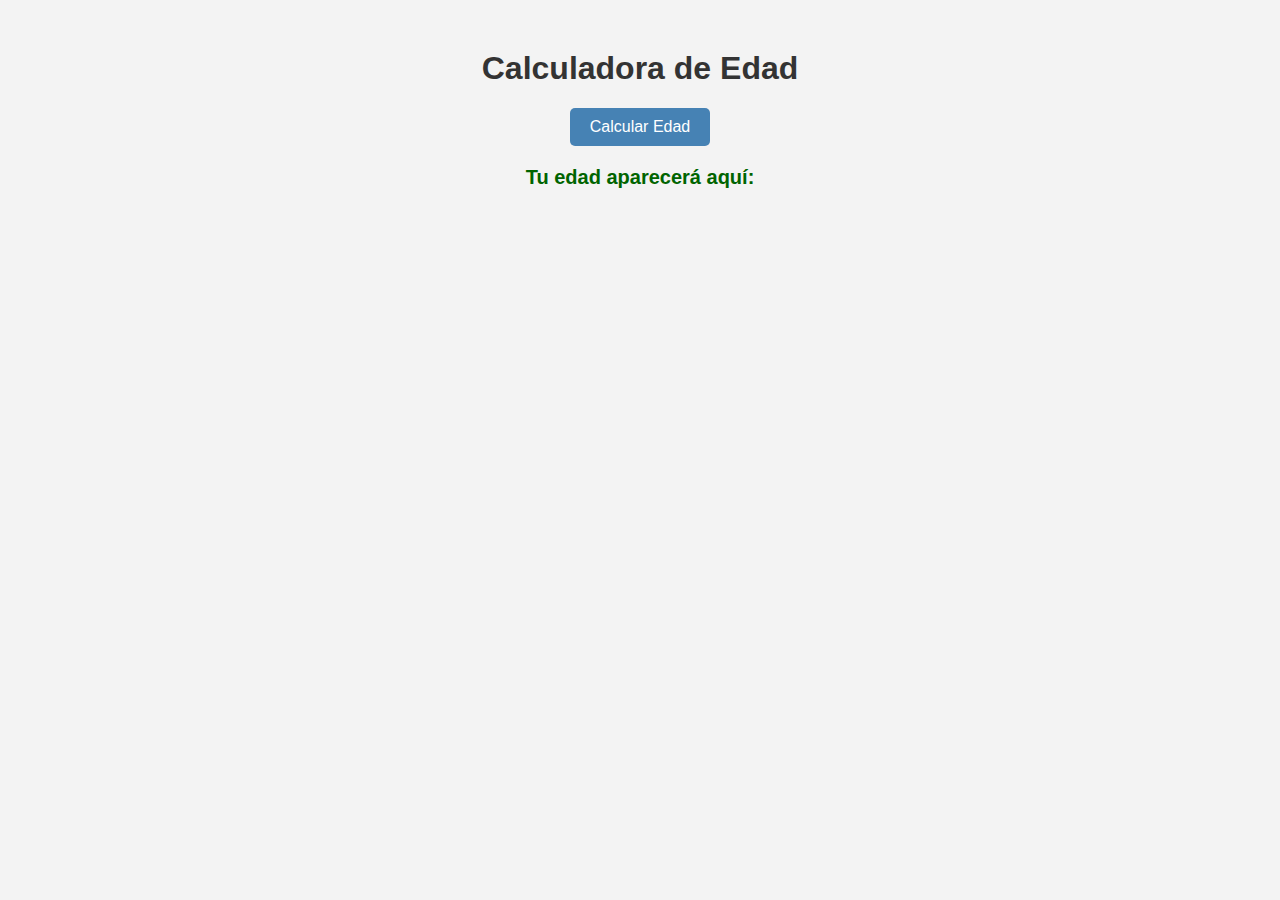
<file: 01-Variables/index.html>
<!DOCTYPE html>
<html lang="es">
<head>
    <meta charset="UTF-8">
    <meta name="viewport" content="width=device-width, initial-scale=1.0">
    <title>Calculadora de Edad</title>
    <link rel="stylesheet" href="./css/styles.css">
</head>
<body>
    <h1>Calculadora de Edad</h1>
    <button id="btnCalcular">Calcular Edad</button>
    <p id="resultado">Tu edad aparecerá aquí:</p>

    <script src="./js/main.js"></script>
</body>
</html>
</file>
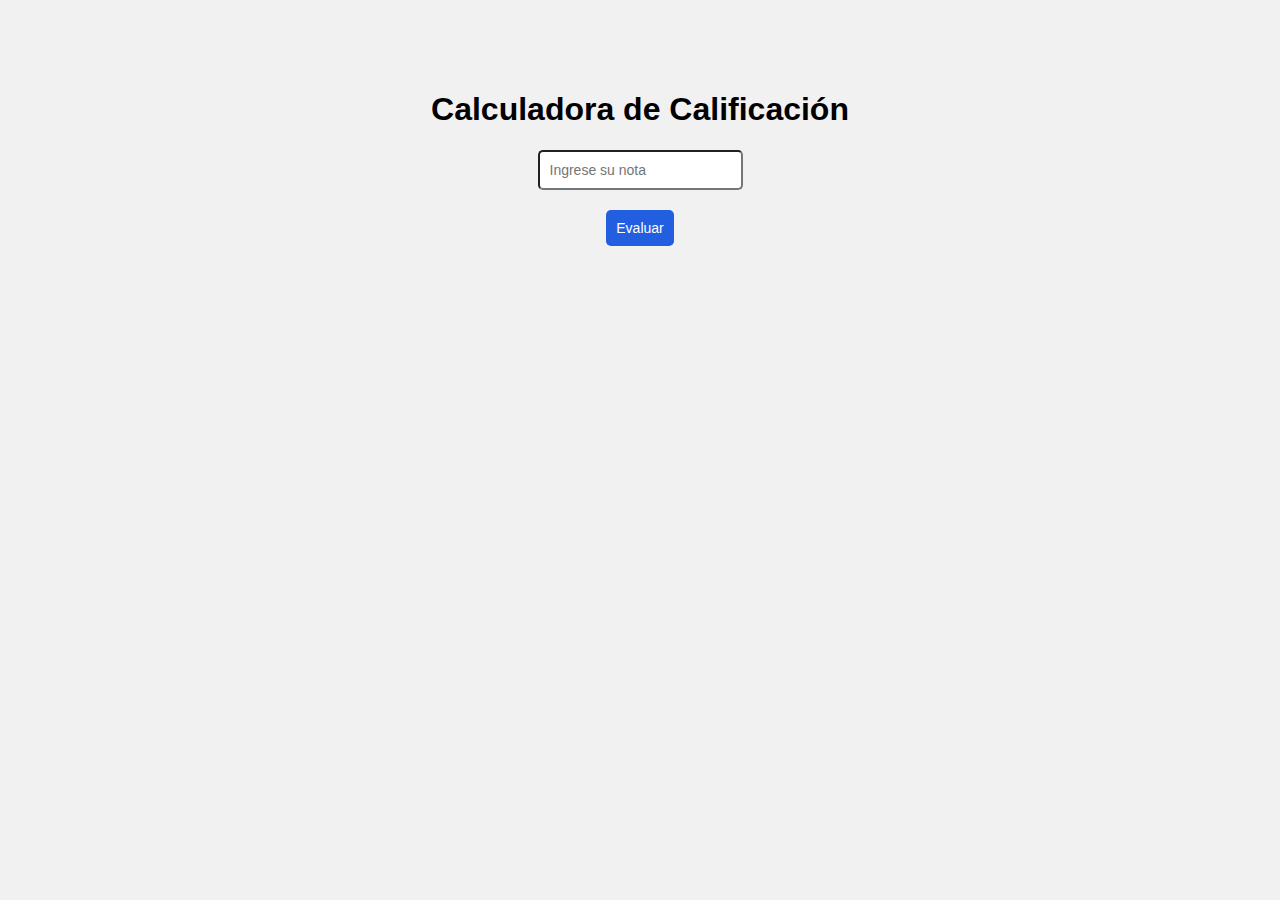
<file: 02-Funciones/index.html>
<!DOCTYPE html>
<html lang="es">
  <head>
    <meta charset="UTF-8" />
    <meta name="viewport" content="width=device-width, initial-scale=1.0" />
    <title>Calculadora de Calificación</title>
    <link rel="stylesheet" href="./css/stiles.css" />
  </head>
  <body>
    <h1>Calculadora de Calificación</h1>

    <div class="element-group">
      <input
        type="text"
        id="nota"
        min="0"
        max="100"
        placeholder="Ingrese su nota"
        autocomplete="off"
      />
      <button id="btnEvaluar">Evaluar</button>
    </div>

    <p id="resultado"></p>

    <script src="./js/main.js"></script>
  </body>
</html>
</file>
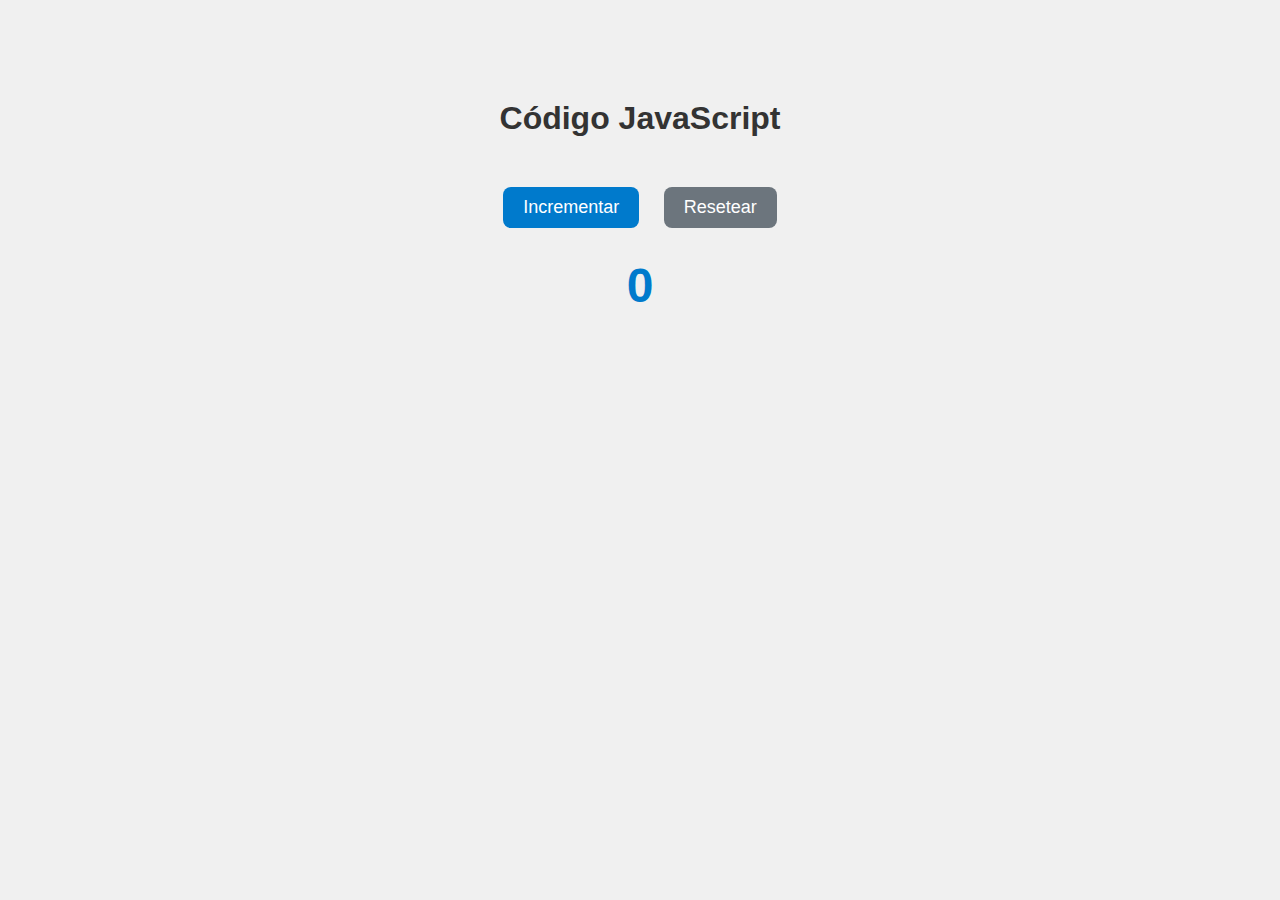
<file: 03-Funciones(practica)/index.html>
<!DOCTYPE html>
<html lang="en">
  <head>
    <meta charset="UTF-8" />
    <meta name="viewport" content="width=device-width, initial-scale=1.0" />
    <title>JavaScript</title>
    <link rel="stylesheet" href="./css/styles.css" />
  </head>
  <body>
    <h1>Código JavaScript</h1>
    <button type="button" id="btnIncrementar">Incrementar</button>
    <button type="button" id="btnResetear" translate="no">Resetear</button>
    <p id="contador">0</p>

    <script src="./js/main.js"></script>
  </body>
</html>
</file>
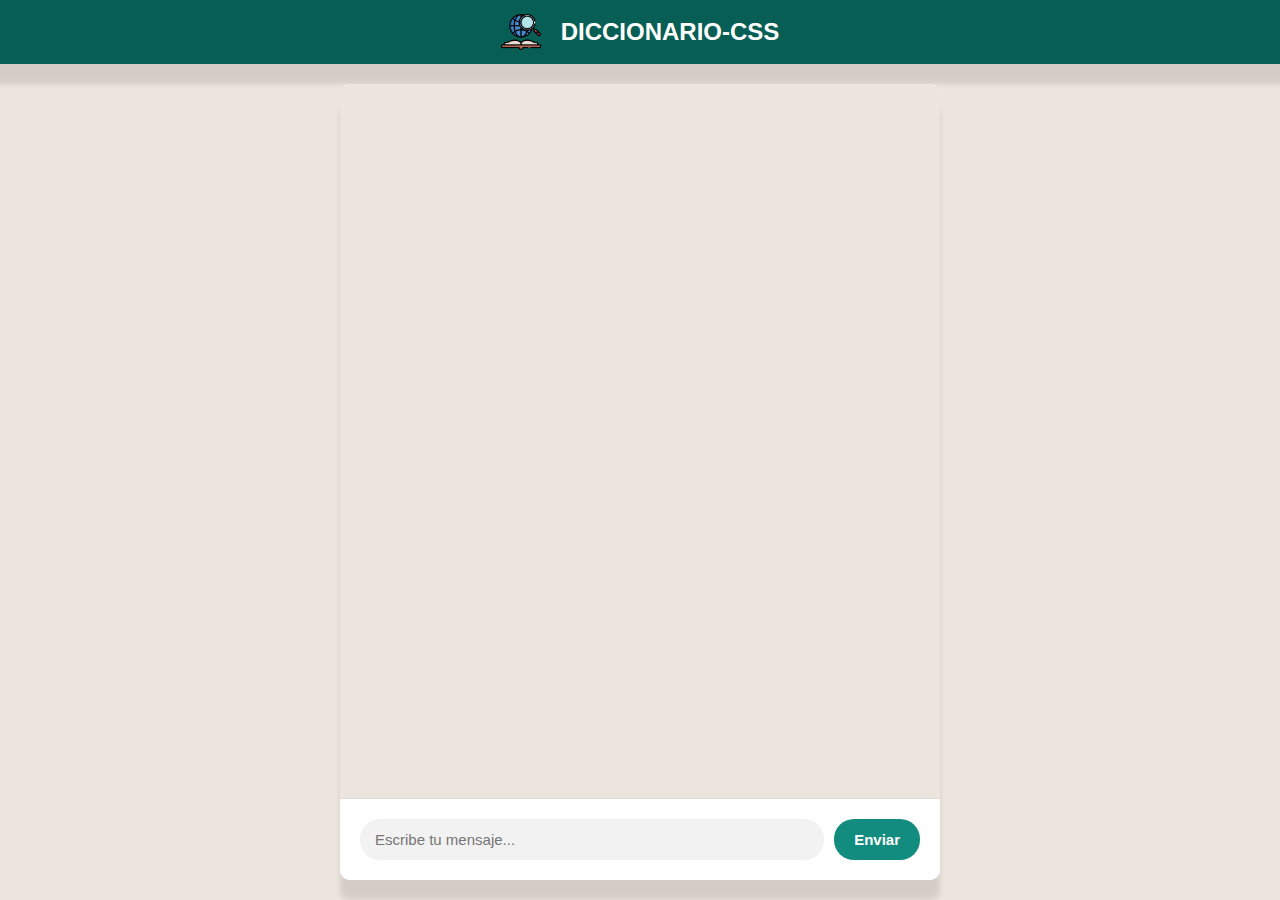
<file: 04-Diccionario-CSS/index.html>
<!DOCTYPE html>
<html lang="es">
  <head>
    <meta charset="UTF-8" />
    <meta name="viewport" content="width=device-width, initial-scale=1.0" />
    <title>DICCIONARIO-CSS</title>

    <!--Recuros-->
    <link rel="icon" alt="image/png" href="./img/icon_search.png" />
    <link rel="stylesheet" href="./css/styles.css" />
    <script src="./js/main.js"></script>
  </head>
  <body>
    <!--Encabezado del chat-->
    <header class="chat-header">
      <div class="chat-header-content">
        <img
          src="./img/icon_search.png"
          alt="icono del diccionario"
          class="chat-icon"
        />
        <h1>DICCIONARIO-CSS</h1>
      </div>
    </header>

    <!--Área principal del chat-->
    <main class="chat-box">
      <!--Aquí se muestran los mensajes-->
      <div class="messages" id="messages"></div>

      <!--Entrada de los mensajes-->
      <div class="input-area">
        <input
          type="text"
          id="messagesInput"
          placeholder="Escribe tu mensaje..."
          autocomplete="off"
        />
        <button id="sendBtn">Enviar</button>
      </div>
    </main>
  </body>
</html>
</file>
<file: 01-Variables/css/styles.css>
body {
  font-family: Arial, Helvetica, sans-serif;
  text-align: center;
  margin-top: 50px;
  background-color: #f3f3f3;
}

h1 {
  color: #333;
}

button {
  padding: 10px 20px;
  font-size: 16px;
  background-color: steelblue;
  color: white;
  border: none;
  border-radius: 5px;
  cursor: pointer;
}

#resultado {
  margin-top: 20px;
  font-size: 20px;
  color: darkgreen;
  font-weight: bold;
}
</file>
<file: 02-Funciones/css/stiles.css>
body {
  font-family: Arial, Helvetica, sans-serif;
  max-width: 500px;
  margin: 50px auto;
  padding: 20px;
  text-align: center;
  background-color: #f1f1f1;
}

.element-group {
  display: flex;
  flex-direction: column;
  align-items: center;
  gap: 10px;
  margin-top: 20px;
}

input,
button {
  font-size: 14px;
  padding: 10px;
  border-radius: 5px;
}

button {
  background-color: #215ee0;
  color: white;
  border: none;
  cursor: pointer;
  margin-top: 10px;
}
</file>
<file: 03-Funciones(practica)/css/styles.css>
body {
  font-family: Arial, Helvetica, sans-serif;
  text-align: center;
  margin-top: 100px;
  background-color: #f0f0f0;
}

h1 {
  color: #333;
  margin-bottom: 40px;
}

#contador {
  font-size: 48px;
  font-weight: bold;
  margin: 20px 0;
  color: #007acc;
}

button {
  font-size: 18px;
  padding: 10px 20px;
  margin: 10px;
  cursor: pointer;
  color: white;
  border: none;
  border-radius: 8px;
  transition: background-color 0.3s ease;
}

#btnIncrementar {
  background-color: #007acc;
}

#btnIncrementar:hover {
  background-color: #005a99;
}

#btnResetear {
  background-color: #6c757d;
}

#btnResetear:hover {
  background-color: #5a6268;
}
</file>
<file: 04-Diccionario-CSS/css/styles.css>
body {
  margin: 0;
  font-family: "Segoe UI", Tahoma, Geneva, Verdana, sans-serif;
  background-color: #ece5dd;
  display: flex;
  flex-direction: column;
  align-items: center;
  height: 100vh;
  overflow: hidden;
}

/*Encabezado*/
.chat-header {
  background-color: #075e54;
  color: white;
  width: 100%;
  padding: 12px 20px;
  box-shadow: 0 20px 5px rgba(0, 0, 0, 0.1);
  text-align: center;
  user-select: none;
}

.chat-header-content {
  display: flex;
  align-items: center;
  gap: 20px;
  justify-content: center;
}

.chat-icon {
  width: 40px;
  height: 40px;
  object-fit: cover;
}

.chat-header h1 {
  font-size: 24px;
  font-weight: 700;
  margin: 0;
}

/*Chat box*/
.chat-box {
  background-color: white;
  width: 90%;
  max-width: 600px;
  height: calc(100vh - 80px);
  margin: 20px 0;
  display: flex;
  flex-direction: column;
  border-radius: 10px;
  overflow: hidden;
  box-shadow: 0 20px 5px rgba(0, 0, 0, 0.1);
}

/*Area de mensajes*/
.messages {
  flex: 1;
  padding: 15px;
  overflow-y: auto;
  display: flex;
  flex-direction: column;
  gap: 8px;
  background-color: #ece5dd;
}

.message {
  max-width: 75%;
  padding: 10px 14px;
  border-radius: 18px;
  font-size: 15px;
  line-height: 1.4;
  box-shadow: 0 1px 0.5px rgba(0, 0, 0, 0.1);
  word-wrap: break-word;
}

.user {
  align-self: flex-end;
  background-color: #dcf8c6;
  color: #262626;
  border-bottom-right-radius: 3px;
}

.bot {
  align-self: flex-start;
  background-color: white;
  color: #262626;
  border-bottom-right-radius: 3px;
}

/*Input: entrada a los mensajes*/
.input-area {
  display: flex;
  padding: 20px;
  border-top: 1px solid #ddd;
  background-color: white;
}

#messagesInput {
  flex: 1;
  padding: 12px 15px;
  border: none;
  border-radius: 20px;
  font-size: 15px;
  outline: none;
  background-color: #f2f2f2;
}

#messagesInput:focus {
  background-color: #e6e6e6;
}

#sendBtn {
  margin-left: 10px;
  background-color: #128c7e;
  color: white;
  border: none;
  padding: 0 20px;
  border-radius: 20px;
  cursor: pointer;
  font-size: 15px;
  font-weight: 600;
  user-select: none;
}
</file>
